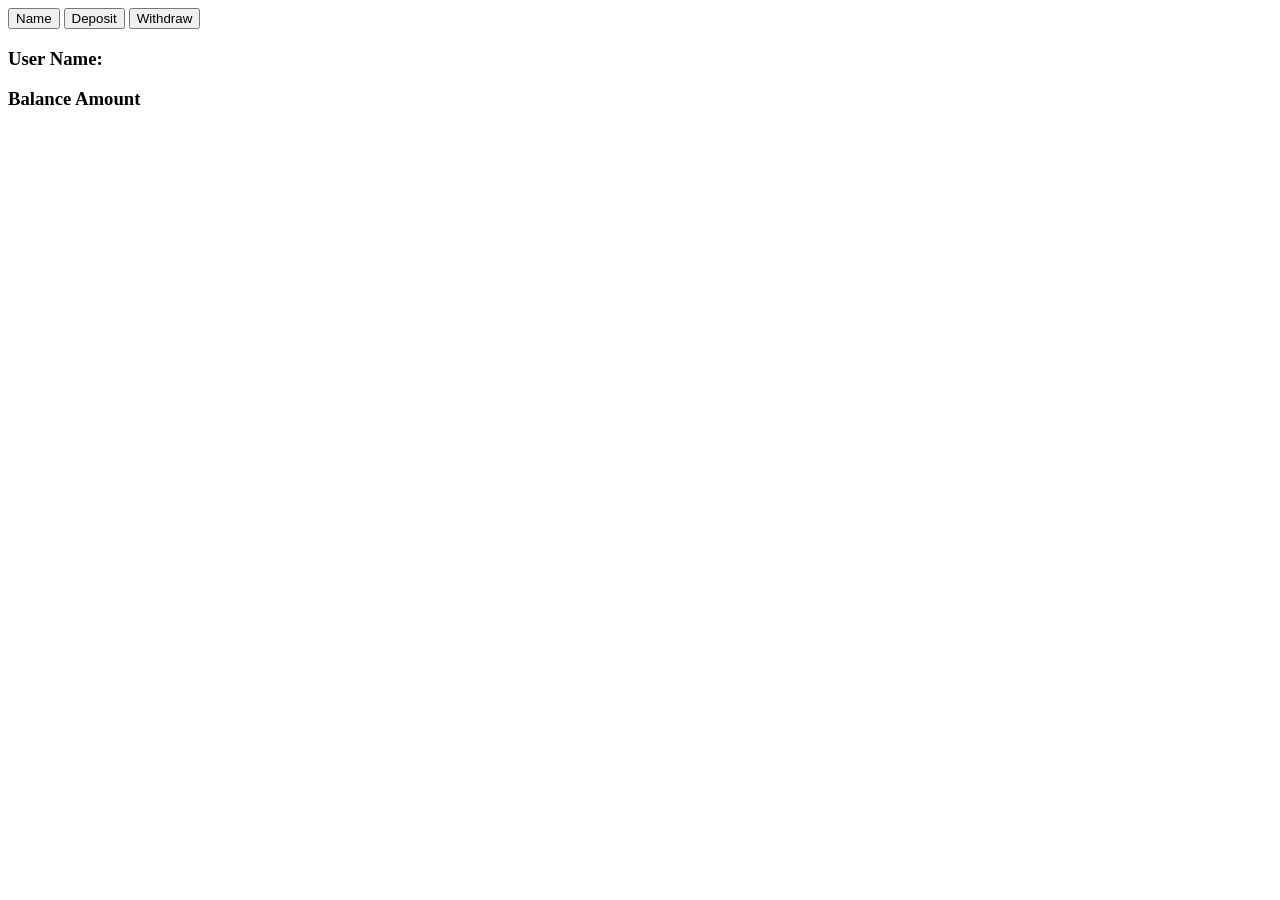
<file: bankaccount/index.html>
<!DOCTYPE html>
<html lang="en">
<head>
    <meta charset="UTF-8">
    <meta http-equiv="X-UA-Compatible" content="IE=edge">
    <meta name="viewport" content="width=device-width, initial-scale=1.0">
    <title>Assignment 13 - The Bank Account Application</title>
    
</head>
<body>

    <div id="savings_ac" class="account">
        <button id="name_user">Name</button>
        <button id="savingsDeposit">Deposit</button>
        <button id="savingsWithdraw">Withdraw</button>
      </div>

      <div id = "blance_check">
          <h3>User Name:</h3> <p id="balance_user"></p>
          <h3>Balance Amount</h3><p id="balance_amount"></p>
      </div>
    
</body>

<script src="js/script.js"></script>
</html>
</file>
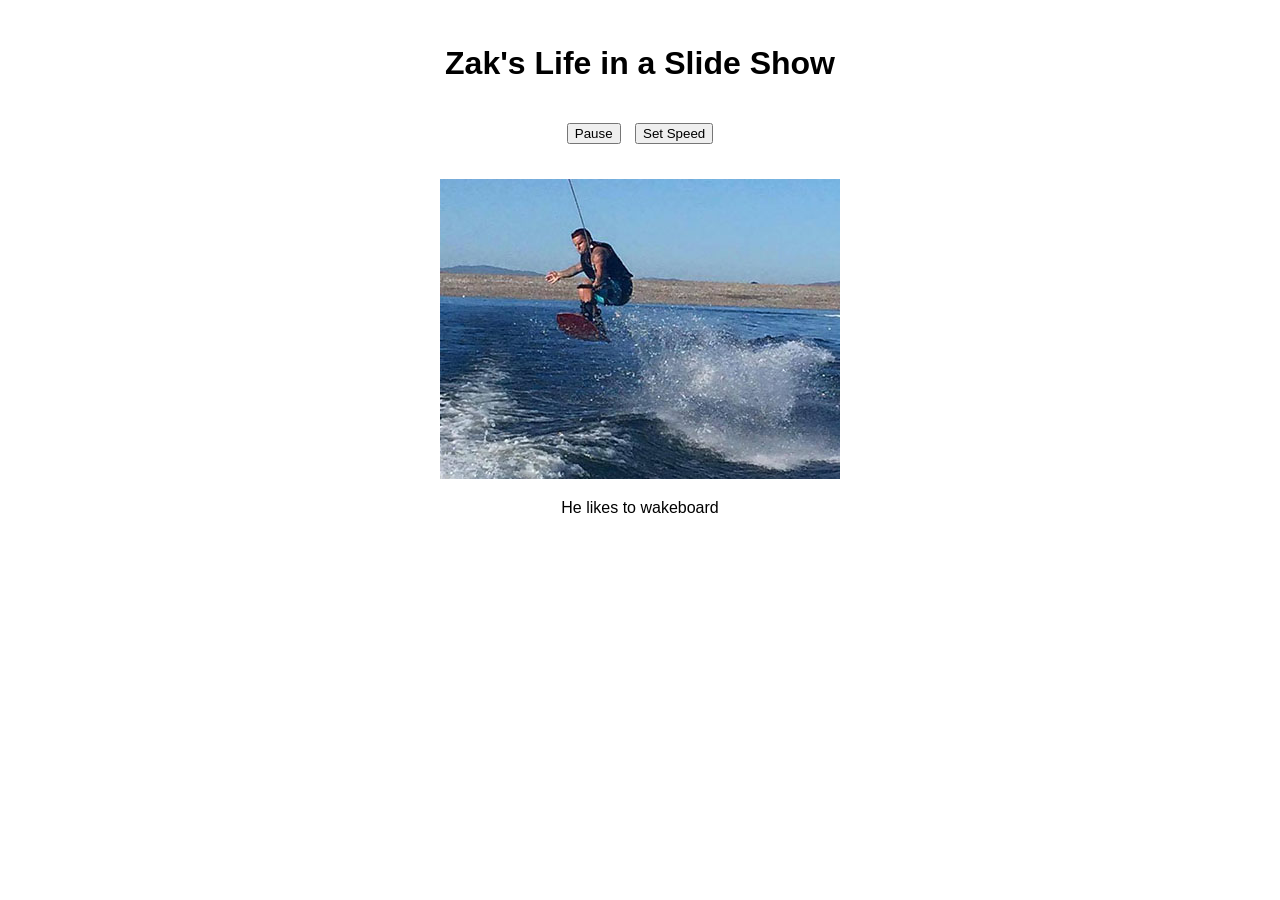
<file: slideshow/index.html>
<!DOCTYPE html>
<html lang="en">
<head>
    <meta charset="UTF-8">
    <meta http-equiv="X-UA-Compatible" content="IE=edge">
    <meta name="viewport" content="width=device-width, initial-scale=1.0">
    <title>Assignment 13 - The Slide Show Application (Change Speed)</title>
    <link href="css/styles.css" rel="stylesheet">
    
</head>

<body>
    <main>
        <h1>Zak's Life in a Slide Show</h1>
        <p class="main_button"><input type="button" id="play_pause" value="Pause"></p>
        <p class="main_button"><input type="button" id="set_speed" value="Set Speed"></p>
        <p><img src="images/wakeboard.jpg" id="image" alt=""></p>
        <p><span id="caption">He likes to wakeboard</span></p>
    </main>
</body>
<script src="js/slideshow.js"></script>
</html>
</file>
<file: slideshow/css/styles.css>
body {
    font-family: sans-serif;
}
main {
    width: 550px;
    margin: 0 auto;
    padding: 1em;
    text-align: center; 
}

.main_button {
    border: none;
    color: white;
    padding: 15px 3px;
    text-align: center;
    text-decoration: none;
    display: inline-block;
    font-size: 16px;
    margin: 4px 2px;
   
  }
</file>
